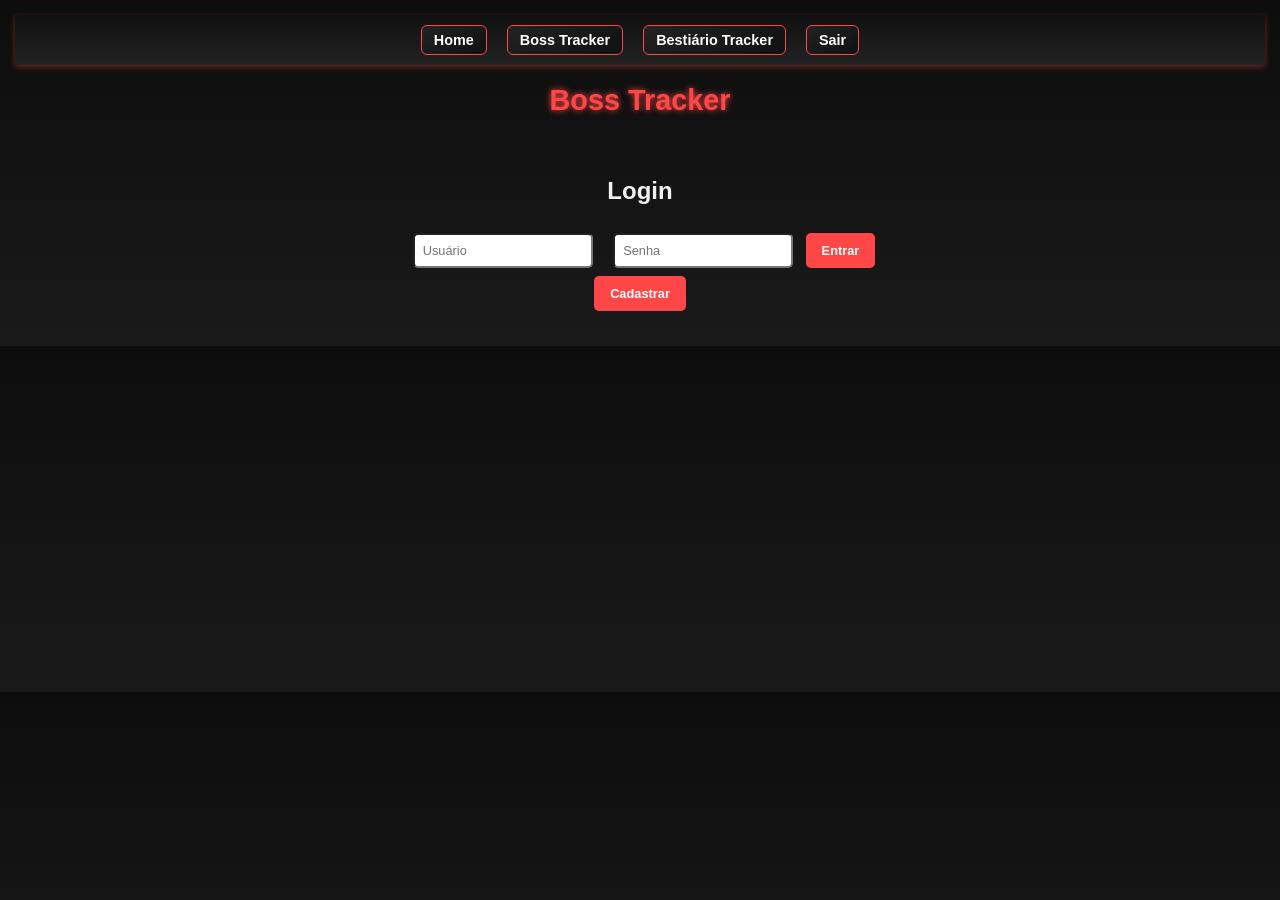
<file: index.html>
<!DOCTYPE html>
<html lang="pt-br">

<head>
    <meta charset="UTF-8">
    <meta name="viewport" content="width=device-width, initial-scale=0.8">
    <title>Boss Tracker</title>
    <link rel="stylesheet" href="css/style.css">
    <link rel="stylesheet" href="css/bestiario.css">
    <link rel="stylesheet" href="css/header.css">
</head>

<body>
    <header class="main-header">
        <nav class="header-nav">
            <a href="home.html" class="header-link">Home</a>
            <a href="index.html" class="header-link">Boss Tracker</a>
            <a href="bestiario.html" class="header-link">Bestiário Tracker</a>
            <button class="logout-btn" onclick="logout()">Sair</button>
        </nav>
    </header>

    <h1>Boss Tracker</h1>

    <div id="loginScreen" class="login-screen">
        <h2>Login</h2>
        <form id="loginForm">
            <input type="text" id="username" placeholder="Usuário" required />
            <input type="password" id="password" placeholder="Senha" required />
            <button type="submit">Entrar</button>
        </form>
        <button onclick="showRegisterForm()">Cadastrar</button>
    </div>

    <div id="registerScreen" class="login-screen" style="display: none;">
        <h2>Cadastrar Novo Usuário</h2>
        <form id="registerForm">
            <input type="text" id="registerUsername" placeholder="Usuário" required />
            <input type="password" id="registerPassword" placeholder="Senha" required />
            <button type="submit">Cadastrar</button>
        </form>
        <button onclick="hideRegisterForm()">Voltar para Login</button>
    </div>

    <div id="mainScreen" class="main-screen" style="display: none;">
        <div class="menu">
            <button id="soloBtn" onclick="toggleGroup('solo', this)">Boss Solo</button>
            <button id="tresBtn" onclick="toggleGroup('tres', this)">Boss de 3</button>
            <button id="cincoBtn" onclick="toggleGroup('cinco', this)">Boss de 5</button>
            <button id="dezBtn" onclick="toggleGroup('dez', this)">Boss de 10</button>
        </div>

        <div class="menu" id="levelFilters" style="display: none;">
            <button onclick="filterBossesByLevel(250)">LVL 250+</button>
            <button onclick="filterBossesByLevel(350)">LVL 350+</button>
            <button onclick="filterBossesByLevel(450)">LVL 450+</button>
            <button onclick="filterBossesByLevel(600)">LVL 600+</button>
        </div>

        <div class="menu">
            <button id="suggestionButtonPT" onclick="showRotationSuggestion('pt')">Rotação em PT</button>
            <button id="suggestionButtonSolo" onclick="showRotationSuggestion('solo')">Rotação Solo</button>
            <button id="hideBossesButton" onclick="toggleHiddenBosses()">Esconder Bosses</button>
        </div>

        <div id="rotationSuggestion" class="rotation-suggestion" style="display: none;">
            <p id="rotationTextPT" style="display: none;">
                GD THAIS -> Faceles -> Cerebro -> Loyd -> GD Edron -> The Monster -> Magma -> Cult Edron -> Drume ->
                Oberon -> Timira -> Lulu -> GT -> Scarlet -> GD Darashia -> GD Carlin -> Zelos -> Mini DC -> Last Dream
                -> Leiden -> Boss Vengoth -> Last Vengoth
            </p>
            <p id="rotationTextSolo" style="display: none;">
                Yselda -> Drume -> Cult Edron -> Miniboss edron (grave danger) -> Kusuma (marapur) -> Miniboss issavi ->
                Miniboss darashia -> Scarlet -> Alminha (Port Hope) -> Miniboss Asura -> Ahau -> Raxias -> tentugly ->
                cult carlin
            </p>
        </div>

        <div id="groups">
            <div class="group" id="solo"></div>
            <div class="group" id="tres"></div>
            <div class="group" id="cinco"></div>
            <div class="group" id="dez"></div>
        </div>

        <div id="resetAllButton">
            <button onclick="resetAllTimers()">Resetar Todos os Timers</button>
        </div>

        <!-- <div class="logo-container">
            <div class="podium-wrapper">
                <img src="imagens/bossPodium.png" alt="Boss Podium" class="podium-img">
                <div class="gif-overlay"></div>
                <span class="podium-title">Boss Bostado</span>
            </div>
        </div> -->
    </div>

    <script src="js/script.js"></script>
</body>

</html>
</file>
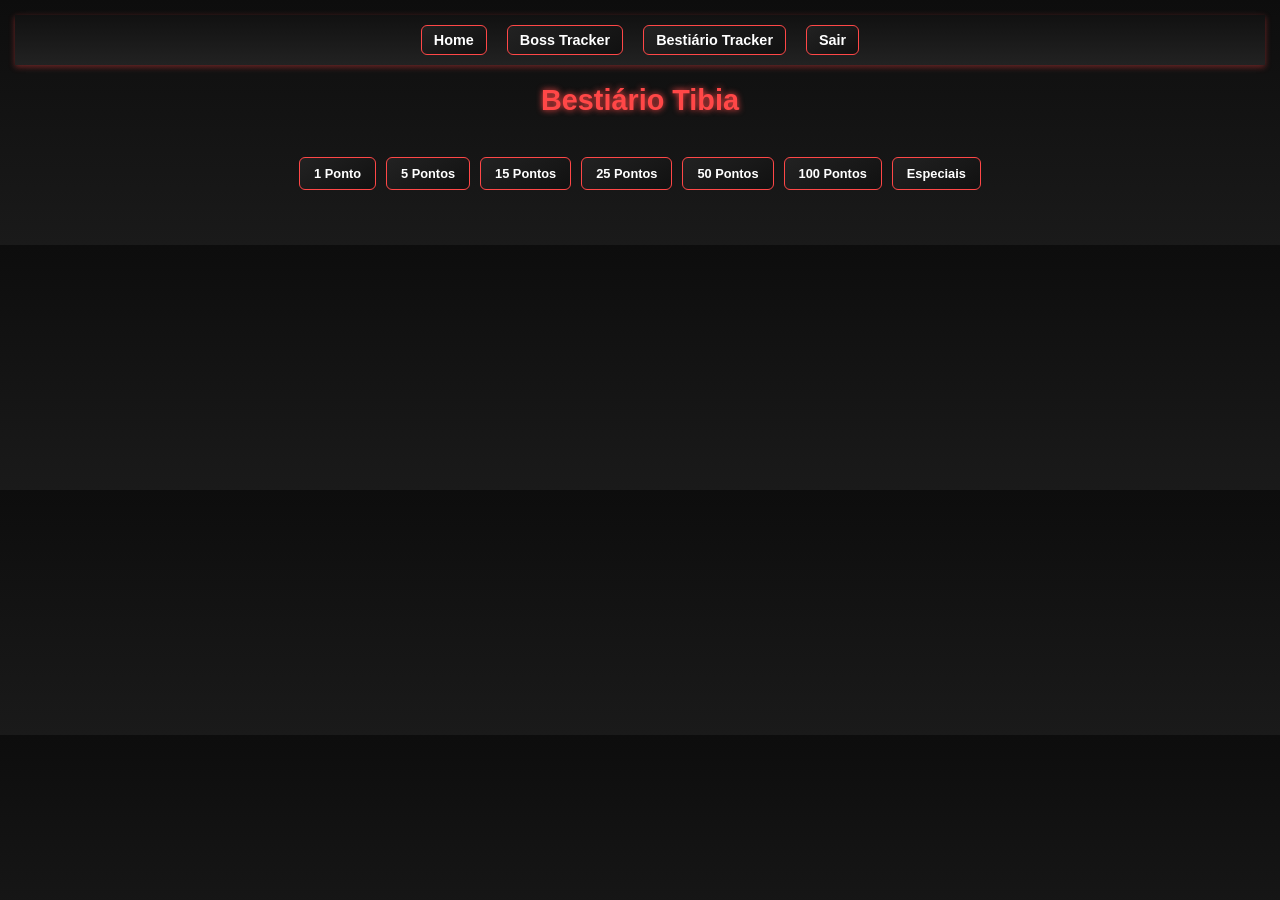
<file: bestiario.html>
<!DOCTYPE html>
<html lang="pt-br">

<head>
    <meta charset="UTF-8">
    <meta name="viewport" content="width=device-width, initial-scale=0.8">
    <title>Bestiário - Boss Tracker</title>
    <link rel="stylesheet" href="css/style.css">
    <link rel="stylesheet" href="css/bestiario.css">
    <link rel="stylesheet" href="css/header.css">
</head>

<body>
    <header class="main-header">
        <nav class="header-nav">
            <a href="home.html" class="header-link">Home</a>
            <a href="index.html" class="header-link">Boss Tracker</a>
            <a href="bestiario.html" class="header-link">Bestiário Tracker</a>
            <button class="logout-btn" onclick="logout()">Sair</button>
        </nav>
    </header>
    <div id="mapModal" class="map-modal">
        <div class="map-container">
            <button class="map-close" onclick="closeMap()">X</button>
            <iframe id="tibiaMap" class="map-frame" src="" frameborder="0"></iframe>
        </div>
    </div>

    <h1>Bestiário Tibia</h1>

    <div class="bestiary-container">
        <div class="charm-points-buttons">
            <button onclick="filterCreatures(1)">1 Ponto</button>
            <button onclick="filterCreatures(5)">5 Pontos</button>
            <button onclick="filterCreatures(15)">15 Pontos</button>
            <button onclick="filterCreatures(25)">25 Pontos</button>
            <button onclick="filterCreatures(50)">50 Pontos</button>
            <button onclick="filterCreatures(100)">100 Pontos</button>
            <button onclick="filterCreatures('special')">Especiais</button>
        </div>

        <div class="creatures-grid" id="creaturesContainer">
        </div>
    </div>

    <script src="js/creatures.js"></script>
    <script src="js/bestiario.js"></script>

</body>
</html>
</file>
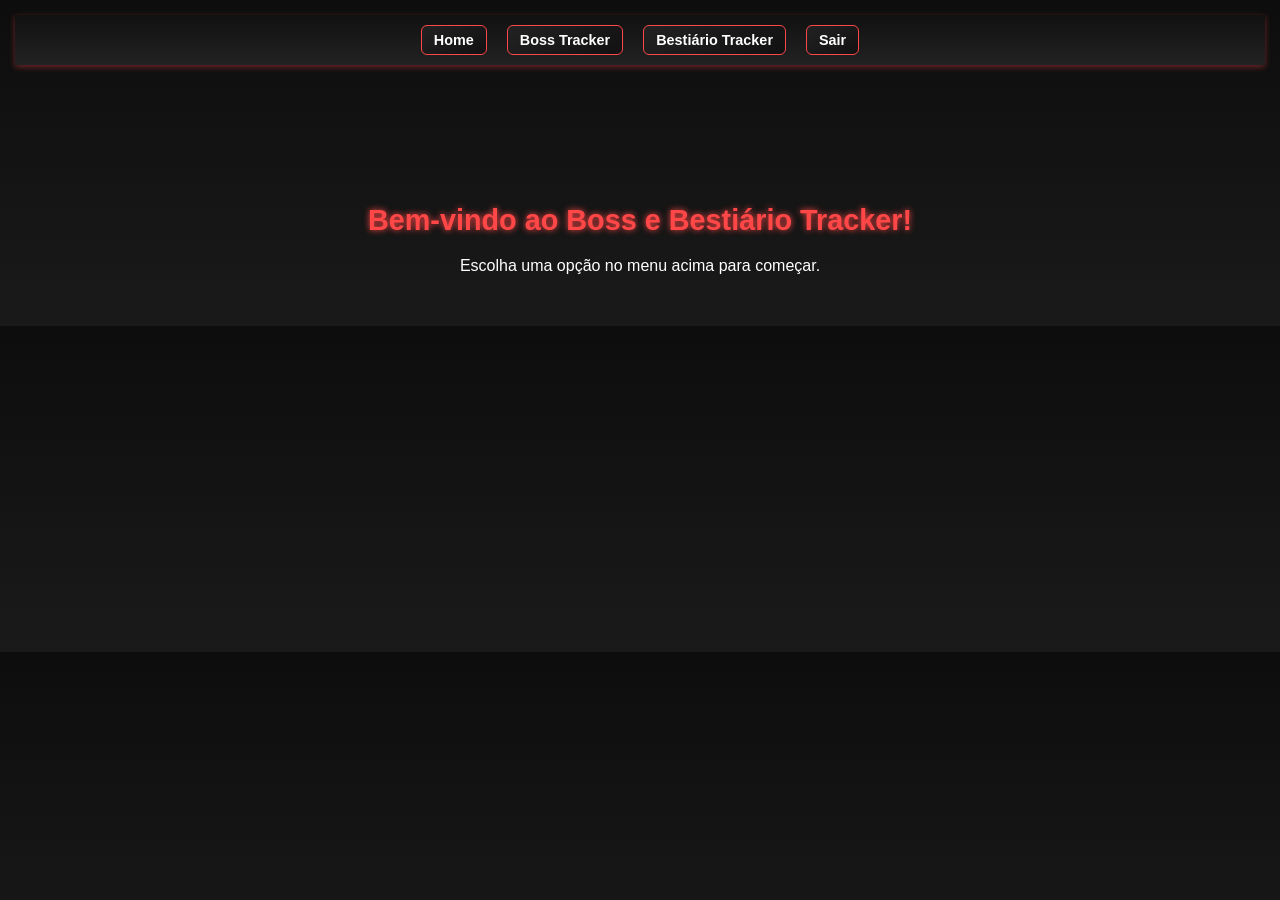
<file: home.html>
<!-- home.html -->
<!DOCTYPE html>
<html lang="pt-br">

<head>
    <meta charset="UTF-8">
    <meta name="viewport" content="width=device-width, initial-scale=0.8">
    <title>Home - Boss Tracker</title>
    <link rel="stylesheet" href="css/style.css">
    <link rel="stylesheet" href="css/header.css">
</head>

<body>
    <header class="main-header">
        <nav class="header-nav">
            <a href="home.html" class="header-link">Home</a>
            <a href="index.html" class="header-link">Boss Tracker</a>
            <a href="bestiario.html" class="header-link">Bestiário Tracker</a>
            <button class="logout-btn" onclick="logout()">Sair</button>
        </nav>
    </header>

    <main class="home-main">
        <h1>Bem-vindo ao Boss e Bestiário Tracker!</h1>
        <p>Escolha uma opção no menu acima para começar.</p>
    </main>

    <script>
        function logout() {
            localStorage.removeItem('token');
            localStorage.removeItem('currentUser');
            window.location.href = 'home.html'; // volta pra home
        }
    </script>
</body>

</html>
</file>
<file: css/style.css>
body {
    background: linear-gradient(180deg, #0d0d0d 0%, #1a1a1a 100%);
    color: #f0f0f0;
    font-family: 'Segoe UI', Tahoma, Geneva, Verdana, sans-serif;
    margin: 0;
    padding: 15px;
    overflow-x: hidden;
}

h1 {
    text-align: center;
    color: #ff4747;
    margin-bottom: 20px;
    font-size: 1.8rem;
    text-shadow: 0 0 6px #ff4747;
}

.menu {
    display: flex;
    justify-content: center;
    gap: 8px;
    margin-bottom: 20px;
    flex-wrap: wrap;
}

.menu button {
    background: linear-gradient(145deg, #222, #111);
    color: #fff;
    border: 1px solid #ff4747;
    padding: 8px 14px;
    cursor: pointer;
    border-radius: 6px;
    font-weight: bold;
    transition: all 0.3s ease;
    font-size: 0.8rem;
}

.menu button.active {
    background: #ff4747;
    color: #000;
    transform: scale(1.03);
    box-shadow: 0 0 8px #ff4747;
}

.menu button:hover {
    background: #ff4747;
    color: #000;
    transform: scale(1.03);
    box-shadow: 0 0 8px #ff4747;
}

.rotation-suggestion {
    text-align: center;
    margin-top: 15px;
    padding: 10px;
    background-color: rgba(0, 0, 0, 0.7);
    border-radius: 6px;
    font-size: 0.9rem;
    color: #fff;
    border: 1px solid #ff4747;
    display: none;
    margin-bottom: 15px;
}

#groups {
    margin-top: 8px;
}

.group {
    display: none;
    justify-content: center;
    flex-wrap: wrap;
    gap: 15px;
}

.boss-card {
    background: linear-gradient(145deg, #1e1e1e, #2a2a2a);
    border-radius: 10px;
    padding: 12px;
    width: 100px;
    text-align: center;
    position: relative;
    transition: transform 0.3s, box-shadow 0.3s;
}

.boss-card:hover {
    transform: translateY(-4px);
    box-shadow: 0 0 10px rgba(255, 71, 71, 0.6);
}

.boss-btn {
    background-color: red;
    color: white;
    border: none;
    padding: 8px;
    border-radius: 5px;
    margin-bottom: 6px;
    width: 100%;
    font-weight: bold;
    cursor: pointer;
    transition: background-color 0.3s, transform 0.2s;
    font-size: 0.7rem;
}

.boss-btn.active {
    background-color: green;
    color: white;
}

.boss-btn:hover {
    transform: scale(1.03);
}

.reset-btn {
    background-color: #333;
    color: #ccc;
    border: 1px solid #555;
    padding: 5px;
    border-radius: 5px;
    margin-top: 4px;
    font-size: 0.7rem;
    cursor: pointer;
    width: 100%;
    transition: all 0.3s ease;
}

.reset-btn:hover {
    background-color: #555;
    color: #fff;
}

.boss-timer {
    margin-top: 4px;
    font-size: 0.8rem;
    color: #0f0;
    font-weight: bold;
}

.boss-gif img {
    width: 100%;
    height: auto;
    border-radius: 6px;
    margin-bottom: 6px;
}

.login-screen {
    text-align: center;
    padding: 20px;
}

.login-screen input {
    padding: 8px;
    margin: 8px;
    border-radius: 5px;
    width: 160px;
    font-size: 0.8rem;
}

.login-screen button {
    background-color: #ff4747;
    color: white;
    padding: 10px 16px;
    border: none;
    border-radius: 5px;
    font-weight: bold;
    cursor: pointer;
    transition: background-color 0.3s;
    font-size: 0.8rem;
}

.login-screen button:hover {
    background-color: #ff1f1f;
}

#logoutButton {
    display: flex;
    justify-content: flex-end;
    margin-top: 15px;
    position: absolute;
    top: 8px;
    right: 15px;
}

#logoutButton button {
    background-color: #444;
    color: white;
    padding: 8px 16px;
    border: none;
    border-radius: 5px;
    font-weight: bold;
    cursor: pointer;
    transition: background-color 0.3s;
    font-size: 0.8rem;
}

#logoutButton button:hover {
    background-color: #ff4747;
}

#resetAllButton {
    display: flex;
    justify-content: center;
    margin-top: 15px;
}

#resetAllButton button {
    background-color: #ff4747;
    color: white;
    padding: 10px 16px;
    border: none;
    border-radius: 5px;
    font-weight: bold;
    cursor: pointer;
    transition: background-color 0.3s;
    font-size: 0.8rem;
}

#resetAllButton button:hover {
    background-color: #ff1f1f;
}

#suggestionButtonPT.active, 
#suggestionButtonSolo.active {
    background: #ff4747;
    color: #000;
    transform: scale(1.03);
    box-shadow: 0 0 8px #ff4747;
}

.rotation-suggestion p {
    margin: 0;
    padding: 0;
    font-size: 0.8rem;
}

.logo-container {
    position: fixed;
    top: 50px;
    left: 60px;
    z-index: 100;
    width: 80px;
    transform: translateZ(0);
    will-change: transform;
    margin: 0;
    padding: 0;
    pointer-events: none;
}

.podium-wrapper {
    position: relative;
    width: 100%;
    height: auto;
    transform: none !important;
}

.podium-img {
    width: 100%;
    height: auto;
    filter: drop-shadow(0 0 4px #ff4747);
    display: block;
    transform: none !important;
}

.gif-overlay {
    position: absolute;
    top: -40%;
    left: 41%;
    transform: translateX(-50%);
    width: 90%;
    height: 90%;
    display: flex;
    justify-content: center;
    align-items: center;
    overflow: hidden;
}

.gif-overlay img {
    width: 100%;
    height: 100%;
    object-fit: contain;
    border-radius: 50%;
}

.podium-title {
    color: #ff4747;
    display: inline-block;
    font-size: 0.7rem;
    text-shadow: 0 0 2px #ff4747;
    font-weight: bold;
    letter-spacing: 0.5px;
    position: absolute;
    bottom: -15px;
    left: 50%;
    transform: translateX(-50%);
    white-space: nowrap;
    pointer-events: none;
}

#levelFilters {
    margin-top: -15px;
    margin-bottom: 15px;
}

#levelFilters button {
    background: linear-gradient(145deg, #222, #111);
    color: #fff;
    border: 1px solid #4CAF50;
    padding: 6px 12px;
    cursor: pointer;
    border-radius: 6px;
    font-weight: bold;
    transition: all 0.3s ease;
    font-size: 0.7rem;
}

#levelFilters button:hover {
    background: #4CAF50;
    color: #000;
}

#levelFilters button.active {
    background: #4CAF50;
    color: #000;
    transform: scale(1.03);
    box-shadow: 0 0 8px #4CAF50;
}

/* Adicione esta nova regra para o main-screen */
.main-screen {
    position: relative;
    padding-bottom: 60px; /* Adiciona espaço para o conteúdo não ficar escondido atrás do elemento fixo */
}

/* Adicione estas novas regras ao final do arquivo CSS */

.hide-btn {
    background-color: #555;
    color: #fff;
    border: 1px solid #777;
    padding: 5px;
    border-radius: 5px;
    margin-top: 4px;
    font-size: 0.7rem;
    cursor: pointer;
    width: 100%;
    transition: all 0.3s ease;
}

.hide-btn:hover {
    background-color: #777;
}

#hideBossesButton {
    background: linear-gradient(145deg, #222, #111);
    color: #fff;
    border: 1px solid #777;
    padding: 8px 14px;
    cursor: pointer;
    border-radius: 6px;
    font-weight: bold;
    transition: all 0.3s ease;
    font-size: 0.8rem;
}

#hideBossesButton:hover {
    background: #777;
    color: #000;
}

#hideBossesButton.active {
    background: #777;
    color: #000;
    transform: scale(1.03);
    box-shadow: 0 0 8px #777;
}
</file>
<file: css/bestiario.css>
/* bestiario.css */
.bestiary-container {
    max-width: 1200px;
    margin: 0 auto;
    padding: 20px;
}

.charm-points-buttons {
    display: flex;
    justify-content: center;
    gap: 10px;
    flex-wrap: wrap;
    margin-bottom: 20px;
}

.charm-points-buttons button {
    background: linear-gradient(145deg, #222, #111);
    color: #fff;
    border: 1px solid #ff4747;
    padding: 8px 14px;
    cursor: pointer;
    border-radius: 6px;
    font-weight: bold;
    transition: all 0.3s ease;
    font-size: 0.8rem;
}

.charm-points-buttons button.active,
.charm-points-buttons button:hover {
    background: #ff4747;
    color: #000;
    transform: scale(1.03);
    box-shadow: 0 0 8px #ff4747;
}

.creatures-grid {
    display: grid;
    grid-template-columns: repeat(auto-fill, minmax(180px, 1fr));
    gap: 15px;
    margin-top: 20px;
}

.creature-card {
    background: linear-gradient(145deg, #1e1e1e, #2a2a2a);
    border-radius: 10px;
    padding: 12px;
    text-align: center;
    transition: transform 0.3s, box-shadow 0.3s;
}

.creature-card:hover {
    transform: translateY(-4px);
    box-shadow: 0 0 10px rgba(255, 71, 71, 0.6);
}

.creature-gif img {
    width: 100%;
    height: auto;
    border-radius: 6px;
    margin-bottom: 6px;
}

.creature-info {
    margin-top: 10px;
    font-size: 0.8rem;
    text-align: left;
}

.creature-info p {
    margin: 5px 0;
}

.creature-name {
    font-weight: bold;
    color: #ff4747;
    margin-bottom: 8px;
    text-shadow: 0 0 2px #ff4747;
}

.info-label {
    color: #4CAF50;
    font-weight: bold;
}

/* Estilo para o botão do bestiário no header */
.header-buttons {
    display: flex;
    justify-content: center;
    margin-bottom: 20px;
}

.bestiary-btn {
    background: linear-gradient(145deg, #222, #111);
    color: #fff;
    border: 1px solid #ff4747;
    padding: 8px 14px;
    cursor: pointer;
    border-radius: 6px;
    font-weight: bold;
    transition: all 0.3s ease;
    font-size: 0.8rem;
    margin: 0 10px;
}

.bestiary-btn:hover {
    background: #ff4747;
    color: #000;
    transform: scale(1.03);
    box-shadow: 0 0 8px #ff4747;
}

/* Adicione ao final do bestiario.css */
.map-modal {
    display: none;
    position: fixed;
    top: 0;
    left: 0;
    width: 100%;
    height: 100%;
    background-color: rgba(0, 0, 0, 0.8);
    z-index: 1000;
    justify-content: center;
    align-items: center;
}

.map-container {
    position: relative;
    width: 80%;
    max-width: 800px;
    background: #1a1a1a;
    border-radius: 10px;
    padding: 20px;
    box-shadow: 0 0 20px rgba(255, 71, 71, 0.5);
}

.map-close {
    position: absolute;
    top: 10px;
    right: 10px;
    background: #ff4747;
    color: #000;
    border: none;
    border-radius: 50%;
    width: 30px;
    height: 30px;
    font-weight: bold;
    cursor: pointer;
    z-index: 1001;
}

.map-frame {
    width: 100%;
    height: 500px;
    border: 2px solid #ff4747;
    border-radius: 8px;
}

.map-controls {
    display: flex;
    justify-content: center;
    gap: 10px;
    margin-top: 10px;
}

.map-controls button {
    background: linear-gradient(145deg, #222, #111);
    color: #fff;
    border: 1px solid #ff4747;
    padding: 5px 10px;
    border-radius: 5px;
    cursor: pointer;
}

.map-controls button:hover {
    background: #ff4747;
    color: #000;
}

.location-link {
    color: #4CAF50;
    text-decoration: underline;
    cursor: pointer;
}

.location-link:hover {
    color: #ff4747;
}

/* Adicione ao final do bestiario.css */
.map-modal {
    display: none;
    position: fixed;
    top: 0;
    left: 0;
    width: 100%;
    height: 100%;
    background-color: rgba(0, 0, 0, 0.8);
    z-index: 1000;
    justify-content: center;
    align-items: center;
}

.map-container {
    position: relative;
    width: 80%;
    max-width: 800px;
    background: #1a1a1a;
    border-radius: 10px;
    padding: 20px;
    box-shadow: 0 0 20px rgba(255, 71, 71, 0.5);
}

.map-close {
    position: absolute;
    top: 10px;
    right: 10px;
    background: #ff4747;
    color: #000;
    border: none;
    border-radius: 50%;
    width: 30px;
    height: 30px;
    height: 30px;
    cursor: pointer;
}

.map-close:hover {
    background-color: #e03a3a;
}

.map-frame {
    width: 100%;
    height: 500px;
    /* Ajuste conforme necessário */
    border: none;
}

.map-button {
    background: linear-gradient(145deg, #222, #111);
    color: #fff;
    border: 1px solid #4CAF50;
    padding: 6px 12px;
    cursor: pointer;
    border-radius: 6px;
    font-weight: bold;
    transition: all 0.3s ease;
    font-size: 0.7rem;
    margin-top: 5px;
}

.map-button:hover {
    background: #4CAF50;
    color: #000;
    transform: scale(1.03);
    box-shadow: 0 0 8px #4CAF50;
}
</file>
<file: css/header.css>
.main-header {
    background: linear-gradient(180deg, #111, #222);
    padding: 10px 20px;
    box-shadow: 0 2px 6px rgba(255, 71, 71, 0.4);
    position: sticky;
    top: 0;
    z-index: 1000;
}

.header-nav {
    display: flex;
    justify-content: center;
    align-items: center;
    gap: 20px;
}

.header-link {
    color: #fff;
    text-decoration: none;
    font-weight: bold;
    font-size: 0.9rem;
    padding: 6px 12px;
    border-radius: 6px;
    transition: background-color 0.3s, transform 0.2s;
    border: 1px solid #ff4747;
    background: linear-gradient(145deg, #222, #111);
}

.header-link:hover {
    background: #ff4747;
    color: #000;
    transform: scale(1.05);
}

.logout-btn {
    background: linear-gradient(145deg, #222, #111);
    color: #fff;
    border: 1px solid #ff4747;
    padding: 6px 12px;
    border-radius: 6px;
    font-weight: bold;
    cursor: pointer;
    font-size: 0.9rem;
    transition: all 0.3s ease;
}

.logout-btn:hover {
    background: #ff4747;
    color: #000;
    transform: scale(1.05);
}

.home-main {
    text-align: center;
    margin-top: 100px;
    padding: 20px;
    color: #fff;
}
</file>
